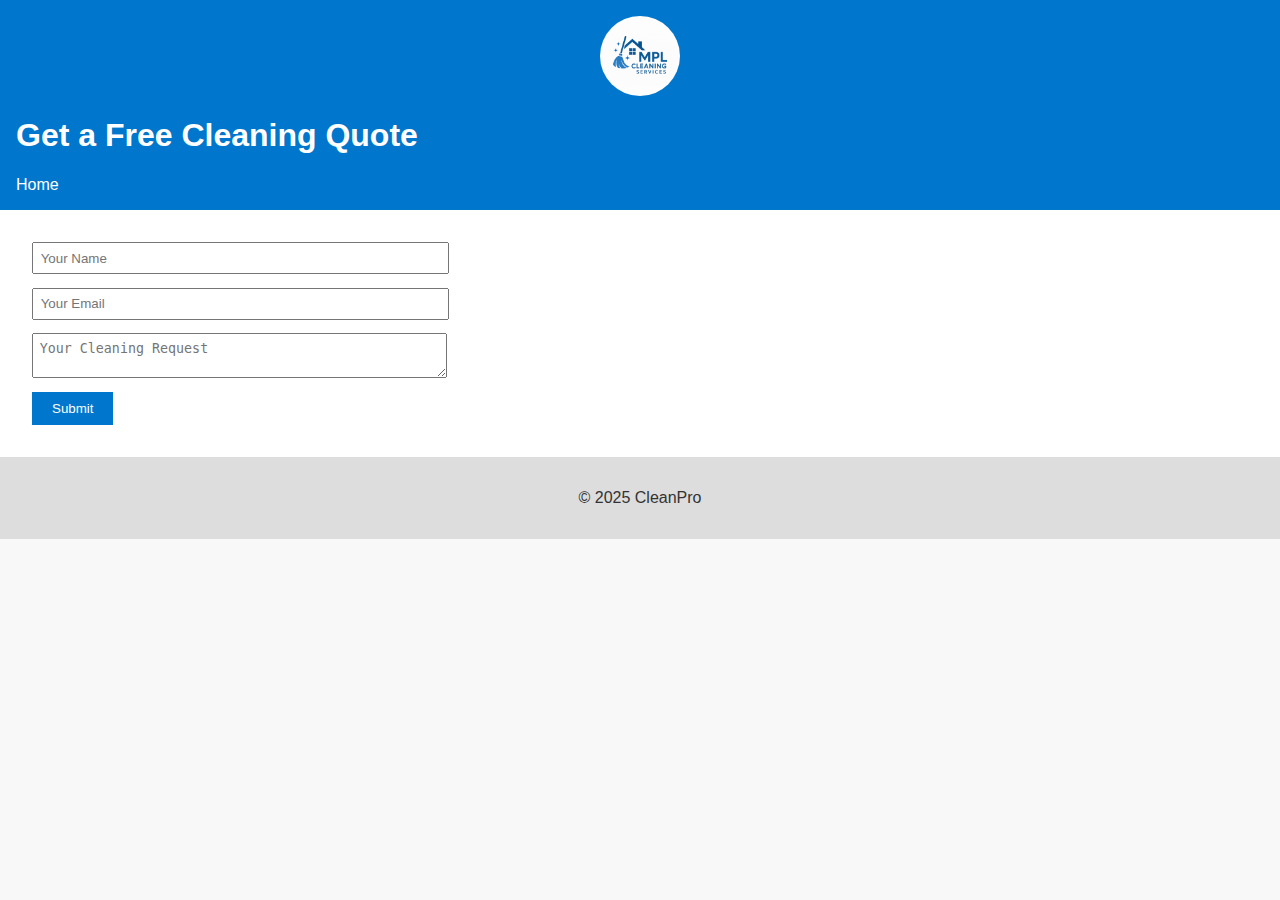
<file: query.html>
<!DOCTYPE html>
<html lang="en">
<head>
  <meta charset="UTF-8" />
  <title>Request a Quote</title>
  <link rel="stylesheet" href="css/styles.css" />
</head>
<body>
  <header>
    <img src="img/logo.png" alt="MPL Cleaning Services Logo" class="logo" />
    <h1>Get a Free Cleaning Quote</h1>
    <nav><a href="index.html">Home</a></nav>
  </header>
  <main>
    <form action="https://formspree.io/f/YOUR_FORM_ID" method="POST">
      <input type="text" name="name" placeholder="Your Name" required />
      <input type="email" name="email" placeholder="Your Email" required />
      <textarea name="message" placeholder="Your Cleaning Request" required></textarea>
      <button type="submit">Submit</button>
    </form>
  </main>
  <footer>
    <p>&copy; 2025 CleanPro</p>
  </footer>
  <script src="js/script.js"></script>
</body>
</html>
</file>
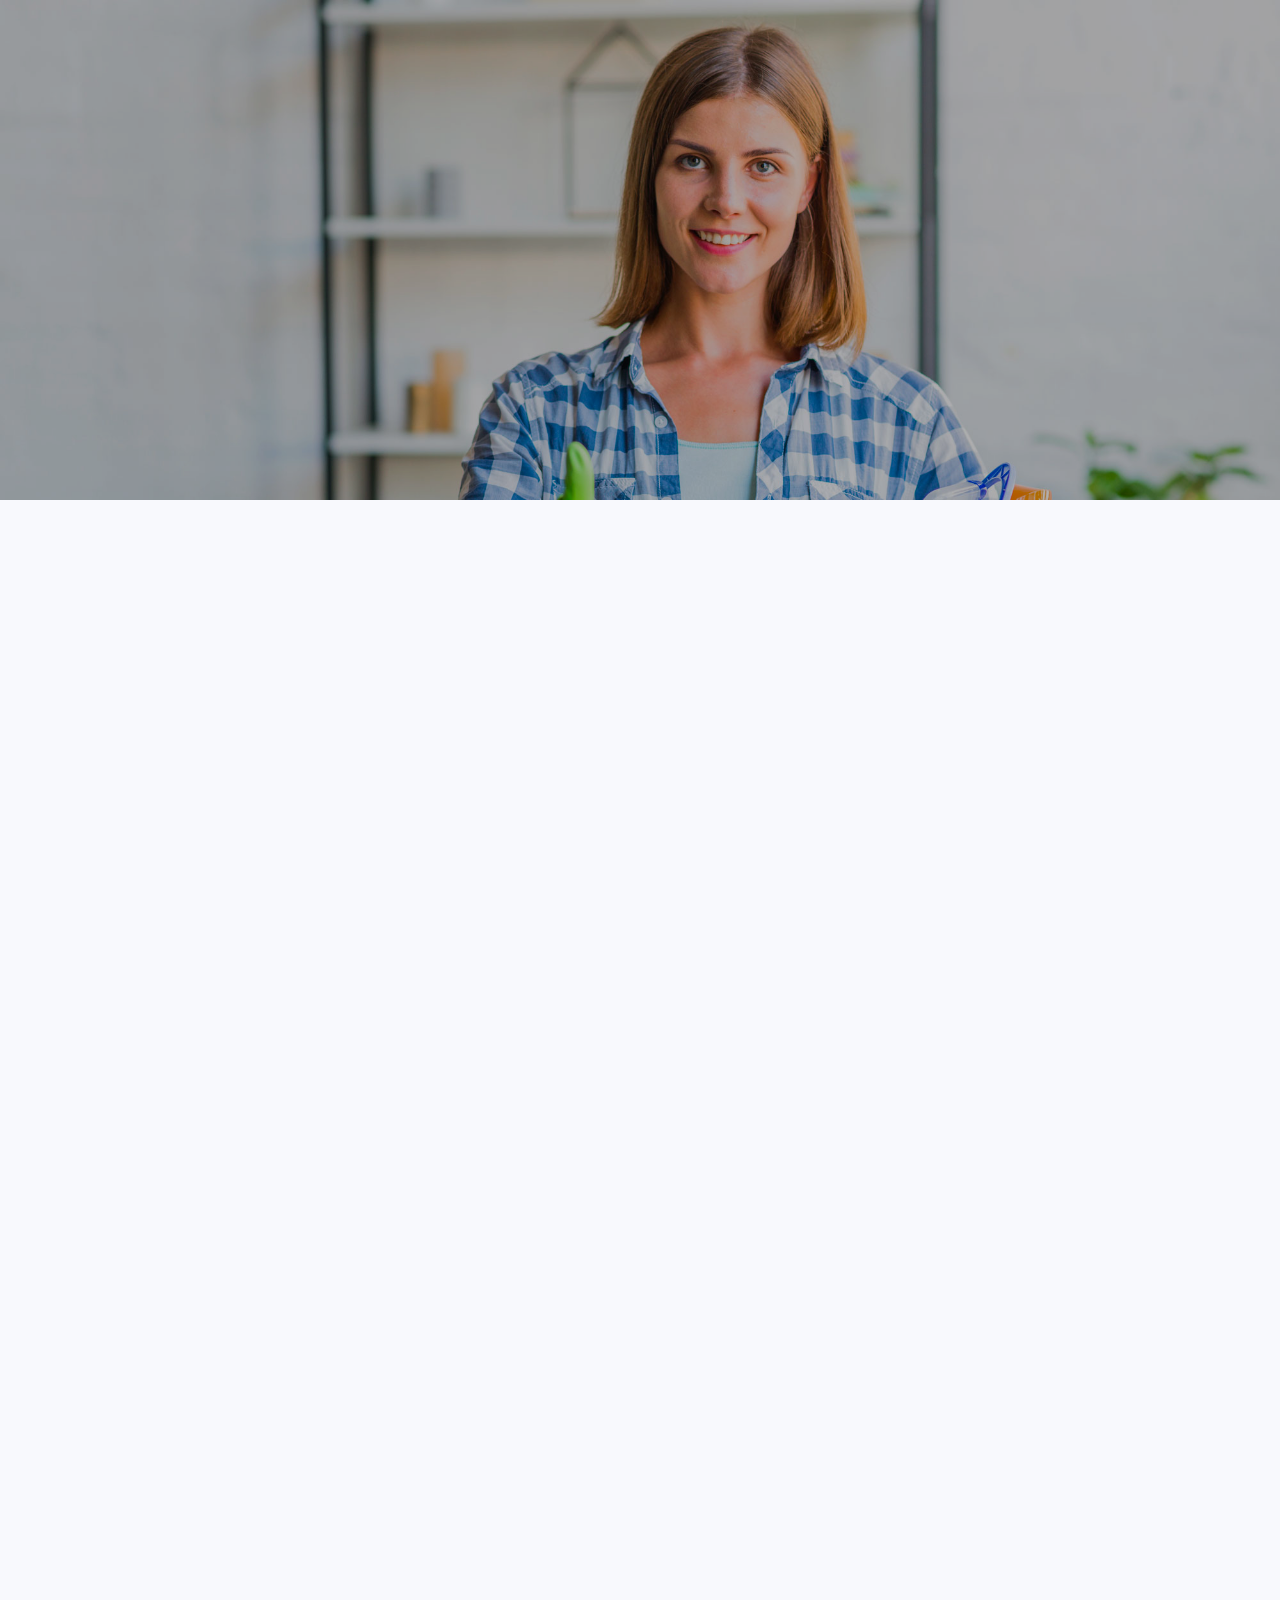
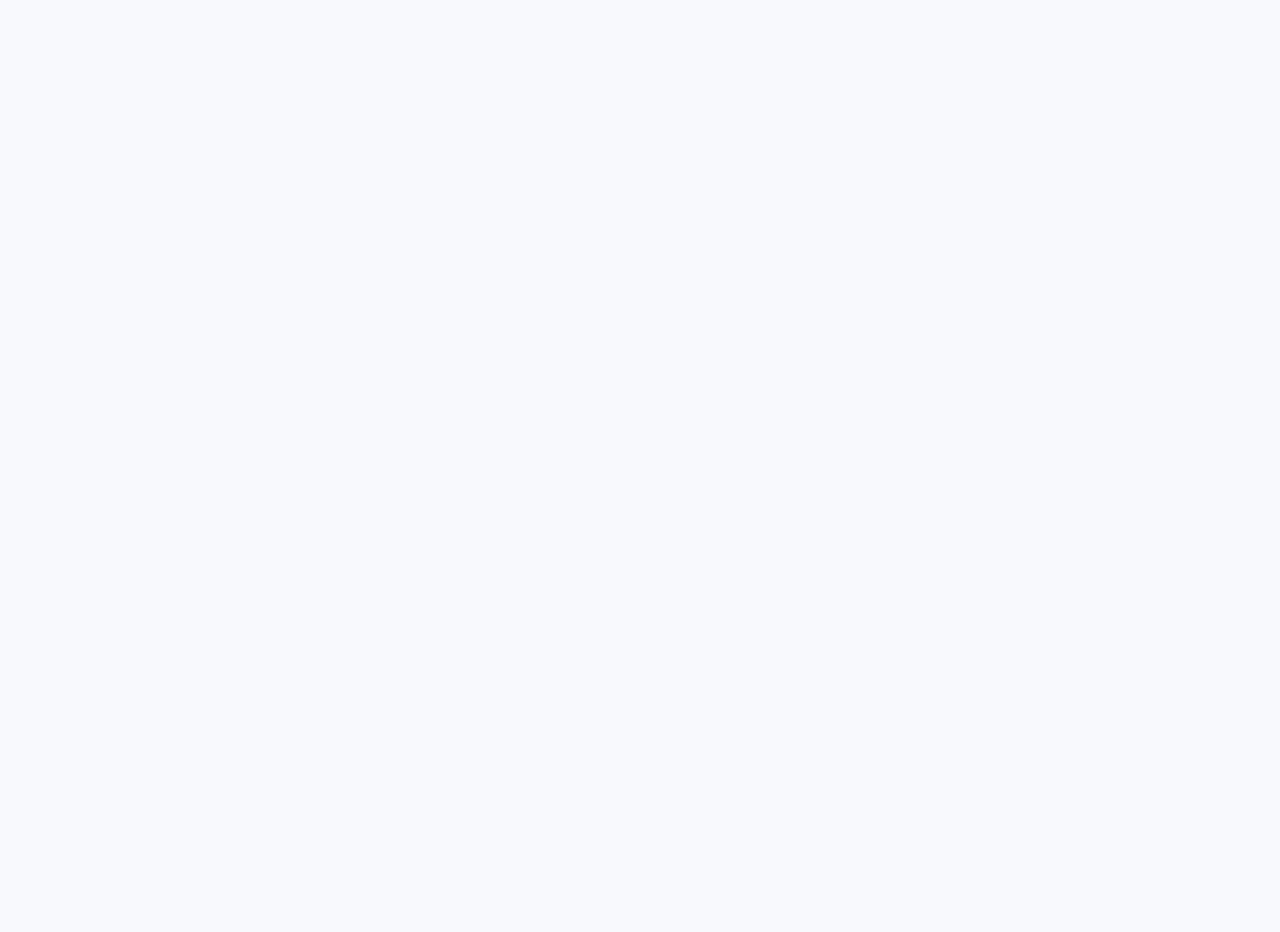
<file: services.html>
<!DOCTYPE html>
<html lang="en">

<head>
  <title>MPL Cleaning Services</title>
  <meta charset="utf-8">
  <meta name="viewport" content="width=device-width, initial-scale=1, shrink-to-fit=no">

  <link href="https://fonts.googleapis.com/css?family=Roboto:300,400,500,700&display=swap" rel="stylesheet">
  <link rel="stylesheet" href="https://stackpath.bootstrapcdn.com/font-awesome/4.7.0/css/font-awesome.min.css">
  <link rel="stylesheet" href="css/animate.css">
  <link rel="stylesheet" href="css/owl.carousel.min.css">
  <link rel="stylesheet" href="css/owl.theme.default.min.css">
  <link rel="stylesheet" href="css/magnific-popup.css">
  <link rel="stylesheet" href="css/flaticon.css">
  <link rel="stylesheet" href="css/style.css">
  <link rel="icon" href="images/logo.png" type="image/png">

  <style>
    .service-card {
      transition: transform 0.3s ease, box-shadow 0.3s ease;
    }

    .service-card:hover {
      transform: translateY(-10px);
      box-shadow: 0 10px 30px rgba(0, 0, 0, 0.1);
    }
  </style>
</head>

<body>
  <!-- Navigation and header section omitted for brevity (same as original) -->

  <section class="hero-wrap hero-wrap-2" style="background-image: url('images/bg_2.jpg');" data-stellar-background-ratio="0.5">
    <div class="overlay"></div>
    <div class="container">
      <div class="row no-gutters slider-text align-items-end">
        <div class="col-md-9 ftco-animate pb-5">
          <p class="breadcrumbs mb-2"><span class="mr-2"><a href="index.html">Home <i class="fa fa-chevron-right"></i></a></span> <span>Services <i class="fa fa-chevron-right"></i></span></p>
          <h1 class="mb-0 bread">Services</h1>
        </div>
      </div>
    </div>
  </section>

  <section class="ftco-section bg-light py-5">
    <div class="container">
      <div class="row justify-content-center pb-5 mb-3">
        <div class="col-md-8 text-center ftco-animate">
          <span class="subheading text-uppercase text-primary">What We Do</span>
          <h2 class="mb-4 display-5 font-weight-bold">Our Premium Services</h2>
          <p class="lead">Delivering quality, precision, and care in every clean.</p>
        </div>
      </div>
      <div class="row">

        <!-- Upholstery Cleaning -->
        <div class="col-md-6 col-lg-4 mb-4 d-flex align-items-stretch ftco-animate">
          <div class="service-card p-4 text-center bg-white rounded shadow-sm">
            <div class="icon mb-3 d-flex justify-content-center align-items-center mx-auto rounded-circle" 
                 style="width: 80px; height: 80px; background: linear-gradient(135deg, #4facfe 0%, #00f2fe 100%);">
              <img src="images/upholstery-icon.png" alt="Upholstery Cleaning Icon" 
                   style="width: 42px; height: 42px;">
            </div>
            <h3 class="heading mt-3 mb-2">Upholstery Cleaning</h3>
            <p class="text-muted">
              Bring your sofas, chairs, and cushions back to life! We remove stains, dust, and allergens —
              giving your furniture a fresh, like-new feel.
            </p>
          </div>
        </div>

        <!-- Apartment Cleaning -->
        <div class="col-md-6 col-lg-4 mb-4 d-flex align-items-stretch ftco-animate">
          <div class="service-card p-4 text-center bg-white rounded shadow-sm">
            <div class="icon mb-3 d-flex justify-content-center align-items-center mx-auto rounded-circle" style="width: 80px; height: 80px; background: linear-gradient(135deg, #43e97b 0%, #38f9d7 100%);">
              <span class="flaticon-workplace text-white fa-2x"></span>
            </div>
            <h3 class="heading mt-3 mb-2">Apartment Cleaning</h3>
            <p class="text-muted">Perfect for renters and busy professionals. Our apartment cleaning covers kitchens, bathrooms, bedrooms, and more — leaving your home spotless and stress-free.</p>
          </div>
        </div>

        <!-- Window Washing -->
        <div class="col-md-6 col-lg-4 mb-4 d-flex align-items-stretch ftco-animate">
          <div class="service-card p-4 text-center bg-white rounded shadow-sm">
            <div class="icon mb-3 d-flex justify-content-center align-items-center mx-auto rounded-circle" style="width: 80px; height: 80px; background: linear-gradient(135deg, #f093fb 0%, #f5576c 100%);">
              <span class="flaticon-pool text-white fa-2x"></span>
            </div>
            <h3 class="heading mt-3 mb-2">Window Washing (Interior & Exterior)</h3>
            <p class="text-muted">
              Let the sunshine in with crystal-clear windows! We provide a thorough window cleaning service using streak-free, eco-friendly solutions.<br><br>
              <strong>What’s included:</strong><br>
              • Interior and exterior glass panels (within safe reach)<br>
              • Window frames and sills<br>
              • Sliding door tracks<br>
              • Fly screens (on request)
            </p>
          </div>
        </div>
 <!-- bin cleaning-->
        <div class="col-md-6 col-lg-4 mb-4 d-flex align-items-stretch ftco-animate">
          <div class="service-card p-4 text-center bg-white rounded shadow-sm">
           <div class="icon mb-3 d-flex justify-content-center align-items-center mx-auto rounded-circle" 
                 style="width: 80px; height: 80px; background: linear-gradient(135deg, #fceabb 0%, #f8b500 100%);">
              <img src="images/office.png" alt="General Cleaning Icon" 
                   style="width: 42px; height: 42px;">
            </div>
            <h3 class="heading mt-3 mb-2">Bin Cleaning</h3>
            <p class="text-muted">
              🧼 Get 2 bins professionally cleaned for just $50 – spotless, fresh, and hygienic!

Say goodbye to foul odours, germs, and grime!<br><br>
              <strong>What’s included:</strong><br>
              We offer a professional bin cleaning service that leaves your wheelie bins fresh, sanitised, and looking like new. Whether it’s general waste, recycling, or green bins – we clean them all using high-pressure washing and eco-friendly disinfectants.<br>

              • Remove bacteria, maggots, and bad smells<br>
              • Eco-safe cleaning methods<br>
              • Fast, efficient, and mess-free<br>
              • Ideal for residential & commercial bins<br>
              • Affordable – 2 bins cleaned for just $50<br>
            </p>
          </div>
        </div>

        <!-- Post Construction Cleaning -->
        <div class="col-md-6 col-lg-4 mb-4 d-flex align-items-stretch ftco-animate">
          <div class="service-card p-4 text-center bg-white rounded shadow-sm">
            <div class="icon mb-3 d-flex justify-content-center align-items-center mx-auto rounded-circle" 
                 style="width: 80px; height: 80px; background: linear-gradient(135deg, #fceabb 0%, #f8b500 100%);">
              <img src="images/tools.png" alt="Construction Cleaning Icon" 
                   style="width: 42px; height: 42px;">
            </div>
            <h3 class="heading mt-3 mb-2">Post Construction Cleaning</h3>
            <p class="text-muted">
              <strong>Just finished renovating? Leave the mess to us!</strong><br>
              Your new space deserves a clean start. Our expert post-construction cleaning removes dust, debris, and builder’s residue so you can move in stress-free.<br><br>
              <strong>We handle:</strong><br>
              • Floor-to-ceiling cleaning<br>
              • Windows, skirtings, cupboards, and more<br>
              • Safe, professional, and reliable service
            </p>
          </div>
        </div>

        <!-- General Cleaning -->
        <div class="col-md-6 col-lg-4 mb-4 d-flex align-items-stretch ftco-animate">
          <div class="service-card p-4 text-center bg-white rounded shadow-sm">
            <div class="icon mb-3 d-flex justify-content-center align-items-center mx-auto rounded-circle" 
                 style="width: 80px; height: 80px; background: linear-gradient(135deg, #5ee7df 0%, #b490ca 100%);">
              <img src="images/office.png" alt="General Cleaning Icon" 
                   style="width: 42px; height: 42px;">
            </div>
            <h3 class="heading mt-3 mb-2">General Cleaning</h3>
            <p class="text-muted">
              Perfect for regular home maintenance. Our general cleaning service keeps your space tidy and refreshed — ideal for weekly or fortnightly upkeep. This service focuses on essential tasks (not deep or heavy-duty cleaning).<br><br>
              <strong>Living Room & Hallway</strong><br>
              • Dust all reachable surfaces<br>
              • Vacuum or mop floors<br>
              • Clean skirting boards and switches<br>
              • Wipe accessible windows and sills<br>
              • Remove cobwebs<br><br>

              <strong>Bedrooms</strong><br>
              • Dust furniture surfaces<br>
              • Clean mirrors<br>
              • Vacuum or mop floors<br>
              • Wipe exterior of wardrobes<br><br>

              <strong>Bathroom</strong><br>
              • Clean toilet (light scrub only)<br>
              • Wipe sink, mirror, and taps<br>
              • Spot-clean surfaces<br>
              • Empty bathroom bin<br><br>

              <strong>Kitchen</strong><br>
              • Wipe benchtops and cupboard fronts<br>
              • Clean stovetop and sink<br>
              • Spot-clean splashbacks<br>
              • Vacuum or mop floors
            </p>
          </div>
        </div>

      </div>
    </div>
  </section>

  <script src="js/jquery.min.js"></script>
  <script src="js/jquery-migrate-3.0.1.min.js"></script>
  <script src="js/popper.min.js"></script>
  <script src="js/bootstrap.min.js"></script>
  <script src="js/jquery.easing.1.3.js"></script>
  <script src="js/jquery.waypoints.min.js"></script>
  <script src="js/jquery.stellar.min.js"></script>
  <script src="js/owl.carousel.min.js"></script>
  <script src="js/jquery.magnific-popup.min.js"></script>
  <script src="js/scrollax.min.js"></script>
  <script src="js/main.js"></script>
</body>

</html>
</file>
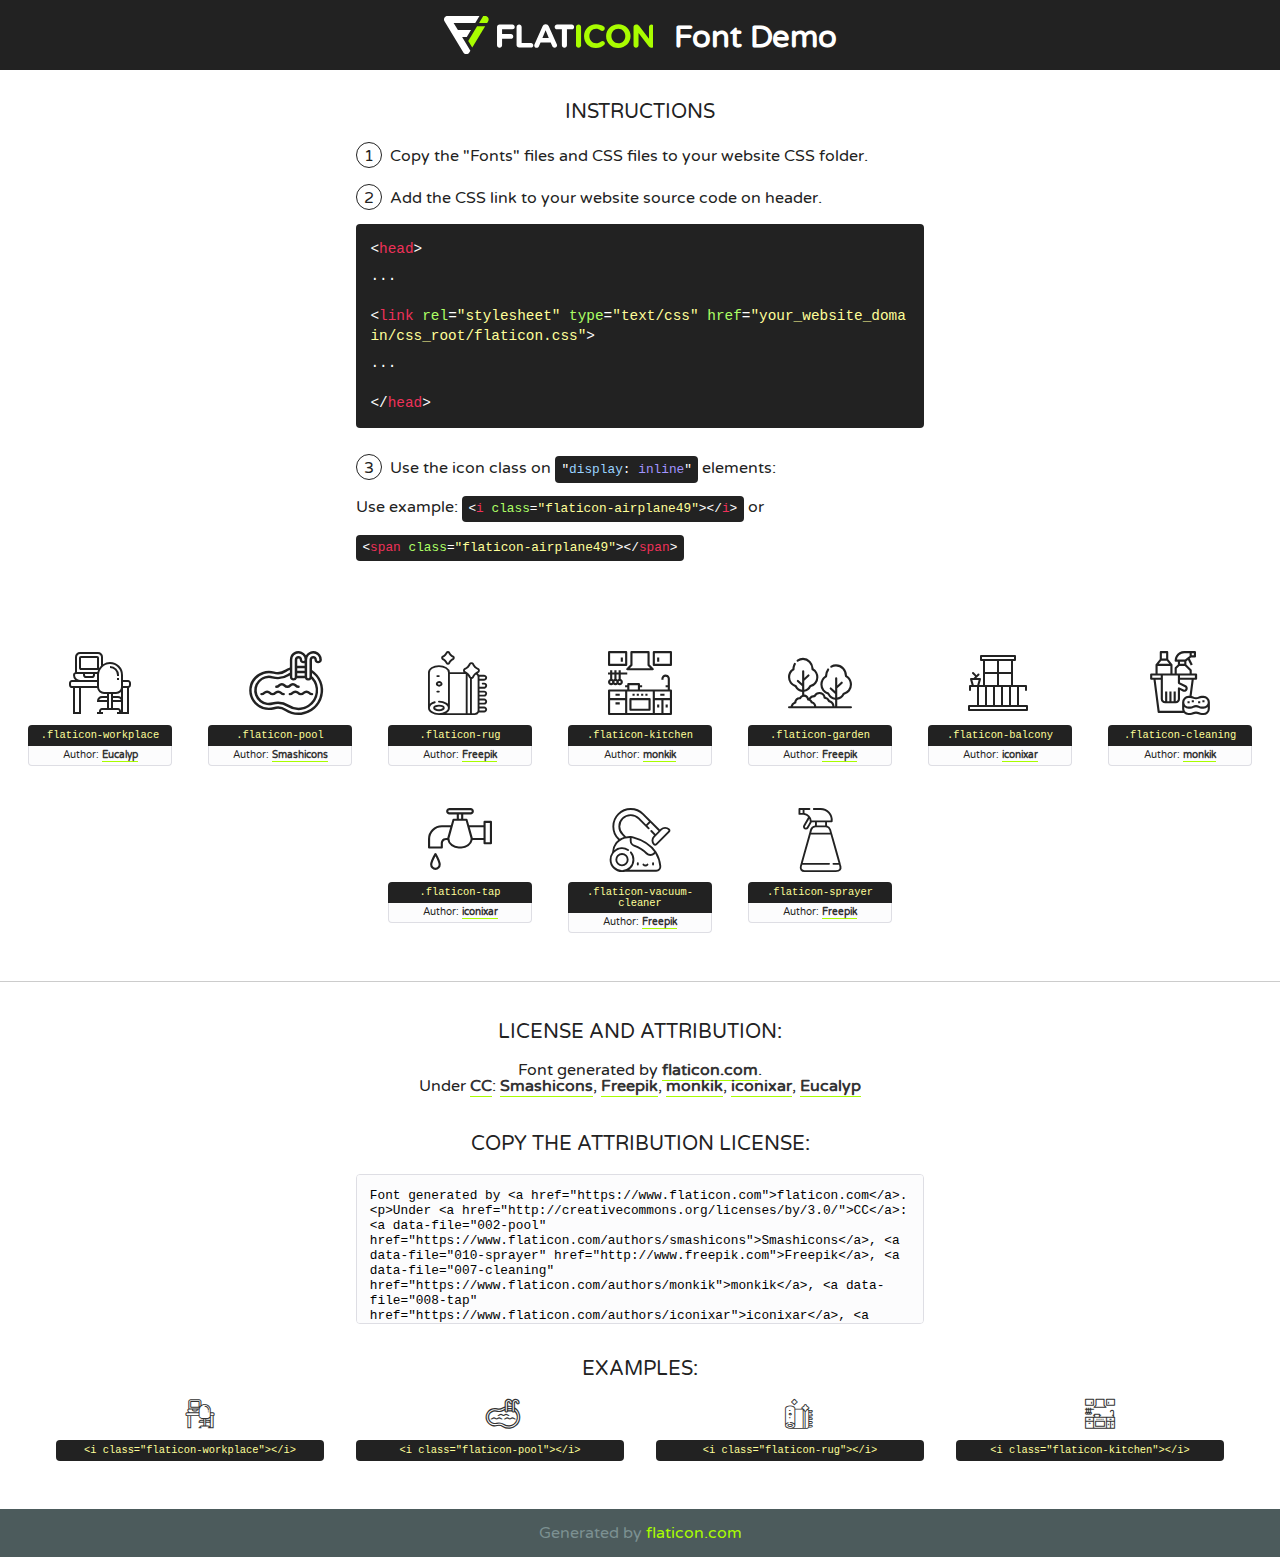
<file: fonts/flaticon/font/flaticon.html>
<!DOCTYPE html>
<!--
  Flaticon icon font: Flaticon
  Creation date: 05/03/2020 03:23
-->
<html>
<!DOCTYPE html>
<html>

<head>
    <title>Flaticon WebFont</title>
    <link href="http://fonts.googleapis.com/css?family=Varela+Round" rel="stylesheet" type="text/css" />
    <link rel="stylesheet" type="text/css" href="flaticon.css">
    <meta charset="UTF-8">
    <style>
    html, body, div, span, applet, object, iframe,
    h1, h2, h3, h4, h5, h6, p, blockquote, pre,
    a, abbr, acronym, address, big, cite, code,
    del, dfn, em, img, ins, kbd, q, s, samp,
    small, strike, strong, sub, sup, tt, var,
    b, u, i, center,
    dl, dt, dd, ol, ul, li,
    fieldset, form, label, legend,
    table, caption, tbody, tfoot, thead, tr, th, td,
    article, aside, canvas, details, embed, 
    figure, figcaption, footer, header, hgroup, 
    menu, nav, output, ruby, section, summary,
    time, mark, audio, video {
        margin: 0;
        padding: 0;
        border: 0;
        font-size: 100%;
        font: inherit;
        vertical-align: baseline;
    }
    /* HTML5 display-role reset for older browsers */
    article, aside, details, figcaption, figure, 
    footer, header, hgroup, menu, nav, section {
        display: block;
    }
    body {
        line-height: 1;
    }
    ol, ul {
        list-style: none;
    }
    blockquote, q {
        quotes: none;
    }
    blockquote:before, blockquote:after,
    q:before, q:after {
        content: '';
        content: none;
    }
    table {
        border-collapse: collapse;
        border-spacing: 0;
    }
    body {
        font-family: 'Varela Round', Helvetica, Arial, sans-serif;
        font-size: 16px;
        color: #222;
    }
    a {
        color: #333;
        border-bottom: 1px solid #a9fd00;
        font-weight: bold;
        text-decoration: none;
    }
    * {
        -moz-box-sizing: border-box;
        -webkit-box-sizing: border-box;
        box-sizing: border-box;
        margin: 0;
        padding: 0;
    }
    [class^="flaticon-"]:before, [class*=" flaticon-"]:before, [class^="flaticon-"]:after, [class*=" flaticon-"]:after {
        font-family: Flaticon;
        font-size: 30px;
        font-style: normal;
        margin-left: 20px;
        color: #333;
    }
    .wrapper {
        max-width: 600px;
        margin: auto;
        padding: 0 1em;
    }
    .title {
        font-size: 1.25em;
        text-align: center;
        margin-bottom: 1em;
        text-transform: uppercase;
    }
    header {
        text-align: center;
        background-color: #222;
        color: #fff;
        padding: 1em;
    }
    header .logo {
        width: 210px;
        height: 38px;
        display: inline-block;
        vertical-align: middle;
        margin-right: 1em;
        border: none;
    }
    header strong {
        font-size: 1.95em;
        font-weight: bold;
        vertical-align: middle;
        margin-top: 5px;
        display: inline-block;
    }
    .demo {
        margin: 2em auto;
        line-height: 1.25em;
    }
    .demo ul li {
        margin-bottom: 1em;
    }
    .demo ul li .num {
        color: #222;
        border-radius: 20px;
        display: inline-block;
        width: 26px;
        padding: 3px;
        height: 26px;
        text-align: center;
        margin-right: 0.5em;
        border: 1px solid #222;
    }
    .demo ul li code {
        background-color: #222;
        border-radius: 4px;
        padding: 0.25em 0.5em;
        display: inline-block;
        color: #fff;
        font-family: Consolas,Monaco,Lucida Console,Liberation Mono,DejaVu Sans Mono,Bitstream Vera Sans Mono,Courier New, monospace;
        font-weight: lighter;
        margin-top: 1em;
        font-size: 0.8em;
        word-break: break-all;
    }
    .demo ul li code.big {
        padding: 1em;
        font-size: 0.9em;
    }
    .demo ul li code .red {
        color: #EF3159;
    }
    .demo ul li code .green {
        color: #ACFF65;
    }
    .demo ul li code .yellow {
        color: #FFFF99;
    }
    .demo ul li code .blue {
        color: #99D3FF;
    }
    .demo ul li code .purple {
        color: #A295FF;
    }
    .demo ul li code .dots {
        margin-top: 0.5em;
        display: block;
    }
    #glyphs {
        border-bottom: 1px solid #ccc;
        padding: 2em 0;
        text-align: center;
    }
    .glyph {
        display: inline-block;
        width: 9em;
        margin: 1em;
        text-align: center;
        vertical-align: top;
        background: #FFF;
    }
    .glyph .glyph-icon {
        padding: 10px;
        display: block;
        font-family:"Flaticon";
        font-size: 64px;
        line-height: 1;
    }
    .glyph .glyph-icon:before {
        font-size: 64px;
        color: #222;
        margin-left: 0;
    }
    .class-name {
        font-size: 0.65em;
        background-color: #222;
        color: #fff;
        border-radius: 4px 4px 0 0;
        padding: 0.5em;
        color: #FFFF99;
        font-family: Consolas,Monaco,Lucida Console,Liberation Mono,DejaVu Sans Mono,Bitstream Vera Sans Mono,Courier New, monospace;
    }
    .author-name {
        font-size: 0.6em;
        background-color: #fcfcfd;
        border: 1px solid #DEDEE4;
        border-top: 0;
        border-radius: 0 0 4px 4px;
        padding: 0.5em;
    }
    .class-name:last-child {
        font-size: 10px;
        color:#888;
    }
    .class-name:last-child a {
        font-size: 10px;
        color:#555;
    }
    .class-name:last-child a:hover {
        color:#a9fd00;
    }
    .glyph > input {
        display: block;
        width: 100px;
        margin: 5px auto;
        text-align: center;
        font-size: 12px;
        cursor: text;
    }
    .glyph > input.icon-input {
        font-family:"Flaticon";
        font-size: 16px;
        margin-bottom: 10px;
    }
    .attribution .title {
        margin-top: 2em;
    }
    .attribution textarea {
        background-color: #fcfcfd;
        padding: 1em;
        border: none;
        box-shadow: none;
        border: 1px solid #DEDEE4;
        border-radius: 4px;
        resize: none;
        width: 100%;
        height: 150px;
        font-size: 0.8em;
        font-family: Consolas,Monaco,Lucida Console,Liberation Mono,DejaVu Sans Mono,Bitstream Vera Sans Mono,Courier New, monospace;
        -webkit-appearance: none;
    }
    .iconsuse {
        margin: 2em auto;
        text-align: center;
        max-width: 1200px;
    }
    .iconsuse:after {
        content: '';
        display: table;
        clear: both;
    }
    .iconsuse .image {
        float: left;
        width: 25%;
        padding: 0 1em;
    }
    .iconsuse .image p {
        margin-bottom: 1em;
    }
    .iconsuse .image span {
        display: block;
        font-size: 0.65em;
        background-color: #222;
        color: #fff;
        border-radius: 4px;
        padding: 0.5em;
        color: #FFFF99;
        margin-top: 1em;
        font-family: Consolas,Monaco,Lucida Console,Liberation Mono,DejaVu Sans Mono,Bitstream Vera Sans Mono,Courier New, monospace;
    }
    #footer {
        text-align: center;
        background-color: #4C5B5C;
        color: #7c9192;
        padding: 1em;
    }
    #footer a {
        border: none;
        color: #a9fd00;
        font-weight: normal;
    }
    @media (max-width: 960px) {
        .iconsuse .image {
            width: 50%;
        }
    }
    @media (max-width: 560px) {
        .iconsuse .image {
            width: 100%;
        }
    }
    </style>
</head>

<body class="characters-off">

    <header>
        <a href="https://www.flaticon.com" target="_blank" class="logo">
            <svg version="1.1" xmlns="http://www.w3.org/2000/svg" xmlns:xlink="http://www.w3.org/1999/xlink" xmlns:a="http://ns.adobe.com/AdobeSVGViewerExtensions/3.0/" viewBox="0 0 560.875 102.036" enable-background="new 0 0 560.875 102.036" xml:space="preserve">
                <defs>
                </defs>
                <g>
                    <g class="letters">
                        <path fill="#ffffff" d="M141.596,29.675c0-3.777,2.985-6.767,6.764-6.767h34.438c3.426,0,6.15,2.728,6.15,6.15
                        c0,3.43-2.724,6.149-6.15,6.149h-27.674v13.091h23.719c3.429,0,6.151,2.724,6.151,6.15c0,3.43-2.723,6.149-6.151,6.149h-23.719
                        v17.574c0,3.773-2.986,6.761-6.764,6.761c-3.779,0-6.764-2.989-6.764-6.761V29.675z"></path>
                        <path fill="#ffffff" d="M193.844,29.149c0-3.781,2.985-6.767,6.764-6.767c3.776,0,6.763,2.985,6.763,6.767v42.957h25.039
                        c3.426,0,6.149,2.726,6.149,6.153c0,3.425-2.723,6.15-6.149,6.15h-31.802c-3.779,0-6.764-2.986-6.764-6.768V29.149z"></path>
                        <path fill="#ffffff" d="M241.891,75.71l21.438-48.407c1.492-3.341,4.215-5.357,7.906-5.357h0.792
                        c3.686,0,6.323,2.017,7.815,5.357l21.439,48.407c0.436,0.967,0.701,1.845,0.701,2.723c0,3.602-2.809,6.501-6.414,6.501
                        c-3.161,0-5.269-1.845-6.499-4.655l-4.132-9.661h-27.059l-4.301,10.102c-1.144,2.631-3.426,4.214-6.237,4.214
                        c-3.517,0-6.24-2.81-6.24-6.325C241.1,77.64,241.451,76.677,241.891,75.71z M279.932,58.666l-8.521-20.297l-8.526,20.297H279.932
                        z"></path>
                        <path fill="#ffffff" d="M314.864,35.387H301.86c-3.429,0-6.239-2.813-6.239-6.238c0-3.429,2.811-6.24,6.239-6.24h39.533
                        c3.426,0,6.237,2.811,6.237,6.24c0,3.425-2.811,6.238-6.237,6.238h-13.001v42.785c0,3.773-2.99,6.761-6.764,6.761
                        c-3.779,0-6.764-2.989-6.764-6.761V35.387z"></path>
                        <path fill="#A9FD00" d="M352.615,29.149c0-3.781,2.985-6.767,6.767-6.767c3.774,0,6.761,2.985,6.761,6.767v49.024
                        c0,3.773-2.987,6.761-6.761,6.761c-3.781,0-6.767-2.989-6.767-6.761V29.149z"></path>
                        <path fill="#A9FD00" d="M374.132,53.836v-0.179c0-17.481,13.178-31.801,32.065-31.801c9.22,0,15.459,2.458,20.557,6.238
                        c1.402,1.054,2.637,2.985,2.637,5.357c0,3.692-2.985,6.59-6.681,6.59c-1.845,0-3.071-0.702-4.044-1.319
                        c-3.776-2.813-7.729-4.393-12.562-4.393c-10.364,0-17.831,8.611-17.831,19.154v0.173c0,10.542,7.291,19.329,17.831,19.329
                        c5.715,0,9.492-1.756,13.359-4.834c1.049-0.874,2.458-1.491,4.039-1.491c3.429,0,6.325,2.813,6.325,6.236
                        c0,2.106-1.056,3.78-2.282,4.834c-5.539,4.834-12.036,7.733-21.878,7.733C387.572,85.464,374.132,71.493,374.132,53.836z"></path>
                        <path fill="#A9FD00" d="M433.009,53.836v-0.179c0-17.481,13.79-31.801,32.766-31.801c18.981,0,32.592,14.143,32.592,31.628v0.173
                        c0,17.483-13.785,31.807-32.769,31.807C446.625,85.464,433.009,71.32,433.009,53.836z M484.224,53.836v-0.179
                        c0-10.539-7.725-19.326-18.626-19.326c-10.893,0-18.449,8.611-18.449,19.154v0.173c0,10.542,7.73,19.329,18.626,19.329
                        C476.676,72.986,484.224,64.378,484.224,53.836z"></path>
                        <path fill="#A9FD00" d="M506.233,29.321c0-3.774,2.99-6.763,6.767-6.763h1.401c3.252,0,5.183,1.583,7.029,3.953l26.093,34.265
                        V29.059c0-3.692,2.99-6.677,6.681-6.677c3.683,0,6.671,2.985,6.671,6.677v48.934c0,3.78-2.987,6.765-6.764,6.765h-0.436
                        c-3.257,0-5.188-1.581-7.034-3.953l-27.056-35.492v32.944c0,3.687-2.985,6.676-6.678,6.676c-3.683,0-6.673-2.989-6.673-6.676
                        V29.321z"></path>
                    </g>
                    <g class="insignia">
                        <path fill="#ffffff" d="M48.372,56.137h12.517l11.156-18.537H37.186L25.688,18.539h57.825L94.668,0H9.271
                        C5.925,0,2.842,1.801,1.198,4.716c-1.644,2.907-1.593,6.482,0.134,9.343l50.38,83.501c1.678,2.781,4.689,4.476,7.938,4.476
                        c3.246,0,6.257-1.695,7.935-4.476l2.898-4.804L48.372,56.137z"></path>
                        <g class="i">
                            <path fill="#A9FD00" d="M93.575,18.539h0.031v0.004l21.652,0.004l2.705-4.488c1.727-2.861,1.778-6.436,0.133-9.343
                            C116.454,1.801,113.371,0,110.026,0h-5.294L93.575,18.539z"></path>
                            <polygon fill="#A9FD00" points="88.291,27.356 64.725,66.486 75.519,84.404 109.942,27.356"></polygon>
                        </g>
                    </g>
                </g>
            </svg>
        </a>
        <strong>Font Demo</strong>
    </header>


    <section class="demo wrapper">

        <p class="title">Instructions</p>

        <ul>
            <li>
                <span class="num">1</span>Copy the "Fonts" files and CSS files to your website CSS folder.
            </li>
            <li>
                <span class="num">2</span>Add the CSS link to your website source code on header.
                <code class="big">
                    &lt;<span class="red">head</span>&gt;
                    <br/><span class="dots">...</span>
                    <br/>&lt;<span class="red">link</span> <span class="green">rel</span>=<span class="yellow">"stylesheet"</span> <span class="green">type</span>=<span class="yellow">"text/css"</span> <span class="green">href</span>=<span class="yellow">"your_website_domain/css_root/flaticon.css"</span>&gt;
                    <br/><span class="dots">...</span>
                    <br/>&lt;/<span class="red">head</span>&gt;
                </code>
            </li>

            <li>
                <p>
                    <span class="num">3</span>Use the icon class on <code>"<span class="blue">display</span>:<span class="purple"> inline</span>"</code> elements:
                    <br />
                    Use example: <code>&lt;<span class="red">i</span> <span class="green">class</span>=<span class="yellow">&quot;flaticon-airplane49&quot;</span>&gt;&lt;/<span class="red">i</span>&gt;</code> or <code>&lt;<span class="red">span</span> <span class="green">class</span>=<span class="yellow">&quot;flaticon-airplane49&quot;</span>&gt;&lt;/<span class="red">span</span>&gt;</code>
            </li>
        </ul>

    </section>




   <section id="glyphs">          
    
      
        <div class="glyph"><div class="glyph-icon flaticon-workplace"></div>
            <div class="class-name">.flaticon-workplace</div>
            <div class="author-name">Author: <a data-file="001-workplace" href="https://www.flaticon.com/authors/eucalyp">Eucalyp</a> </div> 
        </div>        
        
        <div class="glyph"><div class="glyph-icon flaticon-pool"></div>
            <div class="class-name">.flaticon-pool</div>
            <div class="author-name">Author: <a data-file="002-pool" href="https://www.flaticon.com/authors/smashicons">Smashicons</a> </div> 
        </div>        
        
        <div class="glyph"><div class="glyph-icon flaticon-rug"></div>
            <div class="class-name">.flaticon-rug</div>
            <div class="author-name">Author: <a data-file="003-rug" href="http://www.freepik.com">Freepik</a> </div> 
        </div>        
        
        <div class="glyph"><div class="glyph-icon flaticon-kitchen"></div>
            <div class="class-name">.flaticon-kitchen</div>
            <div class="author-name">Author: <a data-file="004-kitchen" href="https://www.flaticon.com/authors/monkik">monkik</a> </div> 
        </div>        
        
        <div class="glyph"><div class="glyph-icon flaticon-garden"></div>
            <div class="class-name">.flaticon-garden</div>
            <div class="author-name">Author: <a data-file="005-garden" href="http://www.freepik.com">Freepik</a> </div> 
        </div>        
        
        <div class="glyph"><div class="glyph-icon flaticon-balcony"></div>
            <div class="class-name">.flaticon-balcony</div>
            <div class="author-name">Author: <a data-file="006-balcony" href="https://www.flaticon.com/authors/iconixar">iconixar</a> </div> 
        </div>        
        
        <div class="glyph"><div class="glyph-icon flaticon-cleaning"></div>
            <div class="class-name">.flaticon-cleaning</div>
            <div class="author-name">Author: <a data-file="007-cleaning" href="https://www.flaticon.com/authors/monkik">monkik</a> </div> 
        </div>        
        
        <div class="glyph"><div class="glyph-icon flaticon-tap"></div>
            <div class="class-name">.flaticon-tap</div>
            <div class="author-name">Author: <a data-file="008-tap" href="https://www.flaticon.com/authors/iconixar">iconixar</a> </div> 
        </div>        
        
        <div class="glyph"><div class="glyph-icon flaticon-vacuum-cleaner"></div>
            <div class="class-name">.flaticon-vacuum-cleaner</div>
            <div class="author-name">Author: <a data-file="009-vacuum-cleaner" href="http://www.freepik.com">Freepik</a> </div> 
        </div>        
        
        <div class="glyph"><div class="glyph-icon flaticon-sprayer"></div>
            <div class="class-name">.flaticon-sprayer</div>
            <div class="author-name">Author: <a data-file="010-sprayer" href="http://www.freepik.com">Freepik</a> </div> 
        </div>        
        

    </section>



    <section class="attribution wrapper"   style="text-align:center;">

      <div class="title">License and attribution:</div><div class="attrDiv">Font generated by <a href="https://www.flaticon.com">flaticon.com</a>. <div><p>Under <a href="http://creativecommons.org/licenses/by/3.0/">CC</a>: <a data-file="002-pool" href="https://www.flaticon.com/authors/smashicons">Smashicons</a>, <a data-file="010-sprayer" href="http://www.freepik.com">Freepik</a>, <a data-file="007-cleaning" href="https://www.flaticon.com/authors/monkik">monkik</a>, <a data-file="008-tap" href="https://www.flaticon.com/authors/iconixar">iconixar</a>, <a data-file="001-workplace" href="https://www.flaticon.com/authors/eucalyp">Eucalyp</a></p>  </div>
      </div>
      <div class="title">Copy the Attribution License:</div>

    <textarea onclick="this.focus();this.select();">Font generated by &lt;a href=&quot;https://www.flaticon.com&quot;&gt;flaticon.com&lt;/a&gt;. <p>Under <a href="http://creativecommons.org/licenses/by/3.0/">CC</a>: <a data-file="002-pool" href="https://www.flaticon.com/authors/smashicons">Smashicons</a>, <a data-file="010-sprayer" href="http://www.freepik.com">Freepik</a>, <a data-file="007-cleaning" href="https://www.flaticon.com/authors/monkik">monkik</a>, <a data-file="008-tap" href="https://www.flaticon.com/authors/iconixar">iconixar</a>, <a data-file="001-workplace" href="https://www.flaticon.com/authors/eucalyp">Eucalyp</a></p>  
     </textarea>

    </section>

    <section class="iconsuse">

          <div class="title">Examples:</div>            
             
            <div class="image">
                <p>
                    <i class="glyph-icon flaticon-workplace"></i> 
                    <span>&lt;i class=&quot;flaticon-workplace&quot;&gt;&lt;/i&gt;</span>
                </p>
            </div>
            
            <div class="image">
                <p>
                    <i class="glyph-icon flaticon-pool"></i> 
                    <span>&lt;i class=&quot;flaticon-pool&quot;&gt;&lt;/i&gt;</span>
                </p>
            </div>
            
            <div class="image">
                <p>
                    <i class="glyph-icon flaticon-rug"></i> 
                    <span>&lt;i class=&quot;flaticon-rug&quot;&gt;&lt;/i&gt;</span>
                </p>
            </div>
            
            <div class="image">
                <p>
                    <i class="glyph-icon flaticon-kitchen"></i> 
                    <span>&lt;i class=&quot;flaticon-kitchen&quot;&gt;&lt;/i&gt;</span>
                </p>
            </div>
                       
        </div>
                            
    </section>

<div id="footer">
    <div>Generated by <a href="https://www.flaticon.com">flaticon.com</a>
    </div>
</div>



</body>
</html>
</file>
<file: css/styles.css>
body {
  font-family: Arial, sans-serif;
  margin: 0;
  padding: 0;
  background: #f8f8f8;
  color: #333;
}
header {
  background: #0077cc;
  color: white;
  padding: 1em;
}
nav a {
  margin-right: 1em;
  color: white;
  text-decoration: none;
}
main {
  padding: 2em;
  background: white;
}
footer {
  text-align: center;
  padding: 1em;
  background: #ddd;
}
form input, form textarea {
  display: block;
  margin-bottom: 1em;
  width: 100%;
  padding: 0.5em;
  max-width: 400px;
}
form button {
  background: #0077cc;
  color: white;
  border: none;
  padding: 0.7em 1.5em;
  cursor: pointer;
}

.quote-box {
  background: white;
  border-radius: 10px;
  padding: 2em;
  max-width: 350px;
  position: absolute;
  top: 80px;
  left: 40px;
  box-shadow: 0 0 10px rgba(0,0,0,0.1);
}
.quote-box h2 {
  margin-bottom: 1em;
}
.quote-box input, .quote-box textarea {
  width: 100%;
  padding: 0.6em;
  margin-bottom: 1em;
  border: 1px solid #ccc;
  border-radius: 5px;
}
.checkbox {
  font-size: 0.9em;
  margin-bottom: 1em;
}
.checkbox a {
  color: #0077cc;
  text-decoration: underline;
}
.cta-button {
  width: 100%;
  background-color: #ff7a3d;
  color: white;
  border: none;
  padding: 0.75em;
  font-size: 1em;
  border-radius: 5px;
  cursor: pointer;
}

.logo {
  height: 60px;
  margin-bottom: 1em;
}

.logo {
  height: 80px;
  width: 80px;
  object-fit: cover;
  border-radius: 50%;
  margin-bottom: 1em;
  display: block;
  margin-left: auto;
  margin-right: auto;
}

.quote-box {
  position: fixed;
  top: 80px;
  left: 50px;
  background: white;
  border-radius: 10px;
  padding: 2em;
  max-width: 350px;
  box-shadow: 0 0 20px rgba(0,0,0,0.2);
  z-index: 1000;
}
.close-btn {
  position: absolute;
  top: 10px;
  right: 15px;
  background: transparent;
  border: none;
  font-size: 1.5em;
  color: #888;
  cursor: pointer;
}

.service-images {
  display: flex;
  justify-content: space-around;
  margin-top: 20px;
  flex-wrap: wrap;
  gap: 20px;
}
.service-image {
  text-align: center;
}
.service-image img {
  width: 300px;
  height: auto;
  border-radius: 10px;
  box-shadow: 0 4px 6px rgba(0, 0, 0, 0.1);
}
.service-image p {
  margin-top: 10px;
  font-weight: bold;
}

.tagline {
  background: #0077cc;
  color: white;
  text-align: center;
  padding: 2em 1em;
  margin-bottom: 2em;
}
.tagline h2 {
  font-size: 1.8em;
  margin: 0;
}

.tagline {
  background: linear-gradient(to right, #0077cc, #00b4d8);
  color: white;
  text-align: center;
  padding: 3em 1em;
  margin-bottom: 2em;
  font-family: 'Segoe UI', Tahoma, Geneva, Verdana, sans-serif;
  box-shadow: 0 4px 10px rgba(0,0,0,0.1);
}
.tagline h2 {
  font-size: 2em;
  margin: 0;
  text-shadow: 1px 1px 2px rgba(0,0,0,0.2);
}
</file>
<file: css/flaticon.css>
/*
  	Flaticon icon font: Flaticon
  	Creation date: 22/02/2020 23:01
  	*/


@font-face {
  font-family: "Flaticon";
  src: url("../fonts/flaticon/font/Flaticon.eot");
  src: url("../fonts/flaticon/font/Flaticon.eot?#iefix") format("embedded-opentype"),
       url("../fonts/flaticon/font/Flaticon.woff") format("woff"),
       url("../fonts/flaticon/font/Flaticon.ttf") format("truetype"),
       url("../fonts/flaticon/font/Flaticon.svg#Flaticon") format("svg");
  font-weight: normal;
  font-style: normal;
}

@media screen and (-webkit-min-device-pixel-ratio:0) {
  @font-face {
    font-family: "Flaticon";
    src: url("../fonts/flaticon/font/Flaticon.svg#Flaticon") format("svg");
  }
}

[class^="flaticon-"]:before, [class*=" flaticon-"]:before,
[class^="flaticon-"]:after, [class*=" flaticon-"]:after {   
  font-family: Flaticon;
  font-style: normal;
  font-weight: normal;
  font-variant: normal;
  text-transform: none;
  line-height: 1;

  /* Better Font Rendering =========== */
  -webkit-font-smoothing: antialiased;
  -moz-osx-font-smoothing: grayscale;
}

.flaticon-workplace:before { content: "\f100"; }
.flaticon-pool:before { content: "\f101"; }
.flaticon-rug:before { content: "\f102"; }
.flaticon-kitchen:before { content: "\f103"; }
.flaticon-garden:before { content: "\f104"; }
.flaticon-balcony:before { content: "\f105"; }
.flaticon-cleaning:before { content: "\f106"; }
.flaticon-tap:before { content: "\f107"; }
.flaticon-vacuum-cleaner:before { content: "\f108"; }
.flaticon-sprayer:before { content: "\f109"; }
</file>
<file: fonts/flaticon/font/flaticon.css>
/*
  	Flaticon icon font: Flaticon
  	Creation date: 05/03/2020 03:23
  	*/

@font-face {
  font-family: "Flaticon";
  src: url("./Flaticon.eot");
  src: url("./Flaticon.eot?#iefix") format("embedded-opentype"),
       url("./Flaticon.woff2") format("woff2"),
       url("./Flaticon.woff") format("woff"),
       url("./Flaticon.ttf") format("truetype"),
       url("./Flaticon.svg#Flaticon") format("svg");
  font-weight: normal;
  font-style: normal;
}

@media screen and (-webkit-min-device-pixel-ratio:0) {
  @font-face {
    font-family: "Flaticon";
    src: url("./Flaticon.svg#Flaticon") format("svg");
  }
}

[class^="flaticon-"]:before, [class*=" flaticon-"]:before,
[class^="flaticon-"]:after, [class*=" flaticon-"]:after {   
  font-family: Flaticon;
        font-size: 20px;
font-style: normal;
margin-left: 20px;
}

.flaticon-workplace:before { content: "\f100"; }
.flaticon-pool:before { content: "\f101"; }
.flaticon-rug:before { content: "\f102"; }
.flaticon-kitchen:before { content: "\f103"; }
.flaticon-garden:before { content: "\f104"; }
.flaticon-balcony:before { content: "\f105"; }
.flaticon-cleaning:before { content: "\f106"; }
.flaticon-tap:before { content: "\f107"; }
.flaticon-vacuum-cleaner:before { content: "\f108"; }
.flaticon-sprayer:before { content: "\f109"; }
</file>
